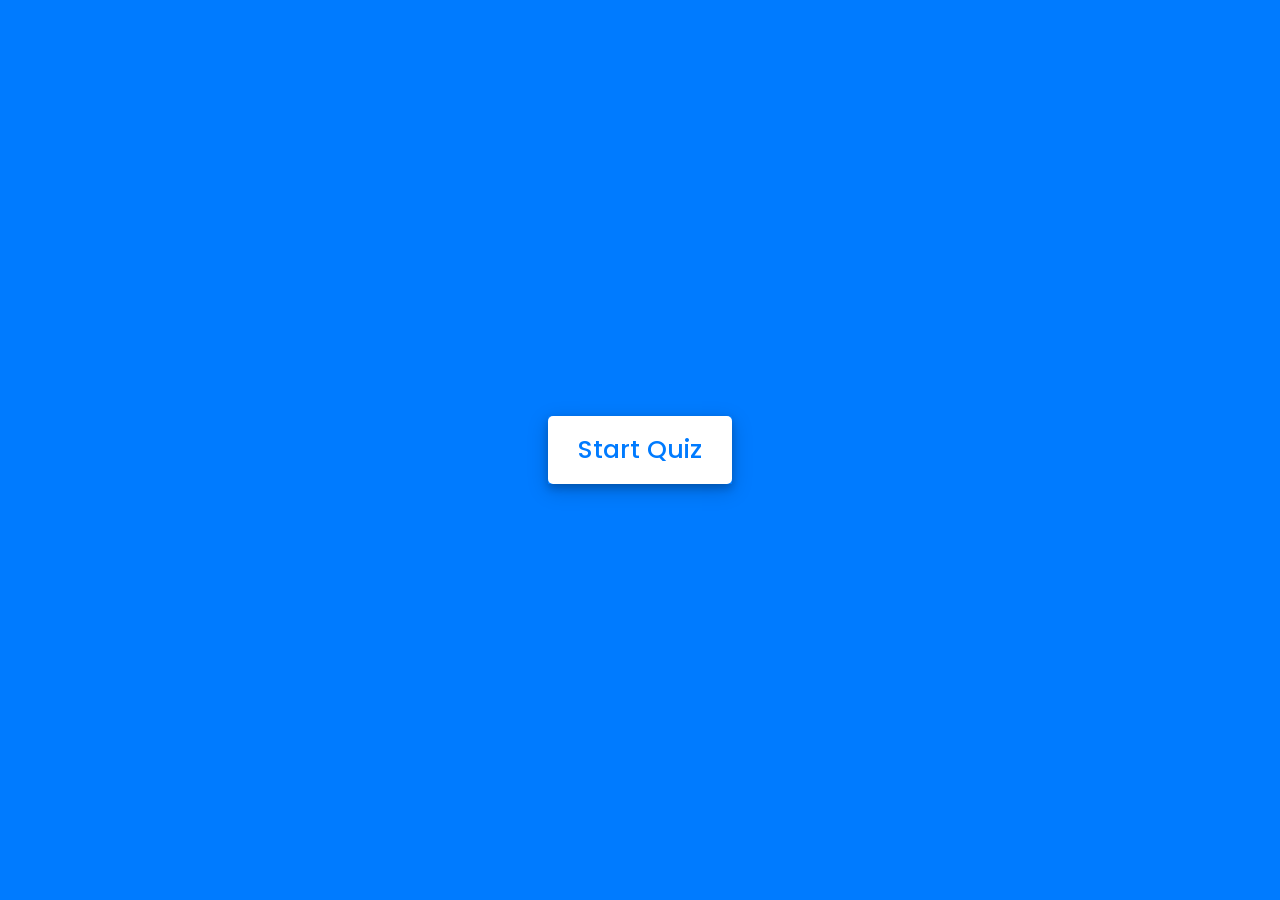
<file: index.html>
<!-- Created By CodingNepal - www.codingnepalweb.com  -->
<!DOCTYPE html>
<html lang="en">

<head>
    <meta charset="UTF-8">
    <meta name="viewport" content="width=device-width, initial-scale=1.0">
    <title>Awesome Quiz App | CodingNepal</title>
    <link rel="stylesheet" href="style.css">
    <!-- FontAweome CDN Link for Icons-->
    <link rel="stylesheet" href="https://cdnjs.cloudflare.com/ajax/libs/font-awesome/5.15.3/css/all.min.css" />
</head>

<body>
    <!-- start Quiz button -->
    <div class="start_btn"><button>Start Quiz</button></div>

    <!-- Info Box -->
    <div class="info_box">
        <div class="info-title"><span>Some Rules of this Quiz</span></div>
        <div class="info-list">
            <div class="info">1. You will have only <span>15 seconds</span> per each question.</div>
            <div class="info">2. Once you select your answer, it can't be undone.</div>
            <div class="info">3. You can't select any option once time goes off.</div>
            <div class="info">4. You can't exit from the Quiz while you're playing.</div>
            <div class="info">5. You'll get points on the basis of your correct answers.</div>
        </div>
        <div class="buttons">
            <button class="quit">Exit Quiz</button>
            <button class="restart">Continue</button>
        </div>
    </div>

    <!-- Quiz Box -->
    <div class="quiz_box">
        <header>
            <div class="title">Awesome Quiz Application</div>
            <div class="timer">
                <div class="time_left_txt">Time Left</div>
                <div class="timer_sec">15</div>
            </div>
            <div class="time_line"></div>
        </header>
        <section>
            <div class="que_text">
                <!-- Here I've inserted question from JavaScript -->
            </div>
            <div class="option_list">
                <!-- Here I've inserted options from JavaScript -->
            </div>
        </section>

        <!-- footer of Quiz Box -->
        <footer>
            <div class="total_que">
                <!-- Here I've inserted Question Count Number from JavaScript -->
            </div>
            <button class="next_btn">Next Que</button>
        </footer>
    </div>

    <!-- Result Box -->
    <div class="result_box">
        <div class="icon">
            <i class="fas fa-crown"></i>
        </div>
        <div class="complete_text">You've completed the Quiz!</div>
        <div class="score_text">
            <!-- Here I've inserted Score Result from JavaScript -->
        </div>
        <div class="buttons">
            <button class="restart">Replay Quiz</button>
            <button class="quit">Quit Quiz</button>
        </div>
    </div>

    <!-- Inside this JavaScript file I've inserted Questions and Options only -->
    <script src="questions.js"></script>

    <!-- Inside this JavaScript file I've coded all Quiz Codes -->
    <script src="script.js"></script>

</body>

</html>
</file>
<file: style.css>
/* importing google fonts */
@import url('https://fonts.googleapis.com/css2?family=Poppins:wght@200;300;400;500;600;700&display=swap');
*{
    margin: 0;
    padding: 0;
    box-sizing: border-box;
    font-family: 'Poppins', sans-serif;
}

body{
    background: #007bff;
}

::selection{
    color: #fff;
    background: #007bff;
}

.start_btn,
.info_box,
.quiz_box,
.result_box{
    position: absolute;
    top: 50%;
    left: 50%;
    transform: translate(-50%, -50%);
    box-shadow: 0 4px 8px 0 rgba(0, 0, 0, 0.2), 
                0 6px 20px 0 rgba(0, 0, 0, 0.19);
}

.info_box.activeInfo,
.quiz_box.activeQuiz,
.result_box.activeResult{
    opacity: 1;
    z-index: 5;
    pointer-events: auto;
    transform: translate(-50%, -50%) scale(1);
}

.start_btn button{
    font-size: 25px;
    font-weight: 500;
    color: #007bff;
    padding: 15px 30px;
    outline: none;
    border: none;
    border-radius: 5px;
    background: #fff;
    cursor: pointer;
}

.info_box{
    width: 540px;
    background: #fff;
    border-radius: 5px;
    transform: translate(-50%, -50%) scale(0.9);
    opacity: 0;
    pointer-events: none;
    transition: all 0.3s ease;
}

.info_box .info-title{
    height: 60px;
    width: 100%;
    border-bottom: 1px solid lightgrey;
    display: flex;
    align-items: center;
    padding: 0 30px;
    border-radius: 5px 5px 0 0;
    font-size: 20px;
    font-weight: 600;
}

.info_box .info-list{
    padding: 15px 30px;
}

.info_box .info-list .info{
    margin: 5px 0;
    font-size: 17px;
}

.info_box .info-list .info span{
    font-weight: 600;
    color: #007bff;
}
.info_box .buttons{
    height: 60px;
    display: flex;
    align-items: center;
    justify-content: flex-end;
    padding: 0 30px;
    border-top: 1px solid lightgrey;
}

.info_box .buttons button{
    margin: 0 5px;
    height: 40px;
    width: 100px;
    font-size: 16px;
    font-weight: 500;
    cursor: pointer;
    border: none;
    outline: none;
    border-radius: 5px;
    border: 1px solid #007bff;
    transition: all 0.3s ease;
}

.quiz_box{
    width: 550px;
    background: #fff;
    border-radius: 5px;
    transform: translate(-50%, -50%) scale(0.9);
    opacity: 0;
    pointer-events: none;
    transition: all 0.3s ease;
}

.quiz_box header{
    position: relative;
    z-index: 2;
    height: 70px;
    padding: 0 30px;
    background: #fff;
    border-radius: 5px 5px 0 0;
    display: flex;
    align-items: center;
    justify-content: space-between;
    box-shadow: 0px 3px 5px 1px rgba(0,0,0,0.1);
}

.quiz_box header .title{
    font-size: 20px;
    font-weight: 600;
}

.quiz_box header .timer{
    color: #004085;
    background: #cce5ff;
    border: 1px solid #b8daff;
    height: 45px;
    padding: 0 8px;
    border-radius: 5px;
    display: flex;
    align-items: center;
    justify-content: space-between;
    width: 145px;
}

.quiz_box header .timer .time_left_txt{
    font-weight: 400;
    font-size: 17px;
    user-select: none;
}

.quiz_box header .timer .timer_sec{
    font-size: 18px;
    font-weight: 500;
    height: 30px;
    width: 45px;
    color: #fff;
    border-radius: 5px;
    line-height: 30px;
    text-align: center;
    background: #343a40;
    border: 1px solid #343a40;
    user-select: none;
}

.quiz_box header .time_line{
    position: absolute;
    bottom: 0px;
    left: 0px;
    height: 3px;
    background: #007bff;
}

section{
    padding: 25px 30px 20px 30px;
    background: #fff;
}

section .que_text{
    font-size: 25px;
    font-weight: 600;
}

section .option_list{
    padding: 20px 0px;
    display: block;   
}

section .option_list .option{
    background: aliceblue;
    border: 1px solid #84c5fe;
    border-radius: 5px;
    padding: 8px 15px;
    font-size: 17px;
    margin-bottom: 15px;
    cursor: pointer;
    transition: all 0.3s ease;
    display: flex;
    align-items: center;
    justify-content: space-between;
}

section .option_list .option:last-child{
    margin-bottom: 0px;
}

section .option_list .option:hover{
    color: #004085;
    background: #cce5ff;
    border: 1px solid #b8daff;
}

section .option_list .option.correct{
    color: #155724;
    background: #d4edda;
    border: 1px solid #c3e6cb;
}

section .option_list .option.incorrect{
    color: #721c24;
    background: #f8d7da;
    border: 1px solid #f5c6cb;
}

section .option_list .option.disabled{
    pointer-events: none;
}

section .option_list .option .icon{
    height: 26px;
    width: 26px;
    border: 2px solid transparent;
    border-radius: 50%;
    text-align: center;
    font-size: 13px;
    pointer-events: none;
    transition: all 0.3s ease;
    line-height: 24px;
}
.option_list .option .icon.tick{
    color: #23903c;
    border-color: #23903c;
    background: #d4edda;
}

.option_list .option .icon.cross{
    color: #a42834;
    background: #f8d7da;
    border-color: #a42834;
}

footer{
    height: 60px;
    padding: 0 30px;
    display: flex;
    align-items: center;
    justify-content: space-between;
    border-top: 1px solid lightgrey;
}

footer .total_que span{
    display: flex;
    user-select: none;
}

footer .total_que span p{
    font-weight: 500;
    padding: 0 5px;
}

footer .total_que span p:first-child{
    padding-left: 0px;
}

footer button{
    height: 40px;
    padding: 0 13px;
    font-size: 18px;
    font-weight: 400;
    cursor: pointer;
    border: none;
    outline: none;
    color: #fff;
    border-radius: 5px;
    background: #007bff;
    border: 1px solid #007bff;
    line-height: 10px;
    opacity: 0;
    pointer-events: none;
    transform: scale(0.95);
    transition: all 0.3s ease;
}

footer button:hover{
    background: #0263ca;
}

footer button.show{
    opacity: 1;
    pointer-events: auto;
    transform: scale(1);
}

.result_box{
    background: #fff;
    border-radius: 5px;
    display: flex;
    padding: 25px 30px;
    width: 450px;
    align-items: center;
    flex-direction: column;
    justify-content: center;
    transform: translate(-50%, -50%) scale(0.9);
    opacity: 0;
    pointer-events: none;
    transition: all 0.3s ease;
}

.result_box .icon{
    font-size: 100px;
    color: #007bff;
    margin-bottom: 10px;
}

.result_box .complete_text{
    font-size: 20px;
    font-weight: 500;
}

.result_box .score_text span{
    display: flex;
    margin: 10px 0;
    font-size: 18px;
    font-weight: 500;
}

.result_box .score_text span p{
    padding: 0 4px;
    font-weight: 600;
}

.result_box .buttons{
    display: flex;
    margin: 20px 0;
}

.result_box .buttons button{
    margin: 0 10px;
    height: 45px;
    padding: 0 20px;
    font-size: 18px;
    font-weight: 500;
    cursor: pointer;
    border: none;
    outline: none;
    border-radius: 5px;
    border: 1px solid #007bff;
    transition: all 0.3s ease;
}

.buttons button.restart{
    color: #fff;
    background: #007bff;
}

.buttons button.restart:hover{
    background: #0263ca;
}

.buttons button.quit{
    color: #007bff;
    background: #fff;
}

.buttons button.quit:hover{
    color: #fff;
    background: #007bff;
}
</file>
